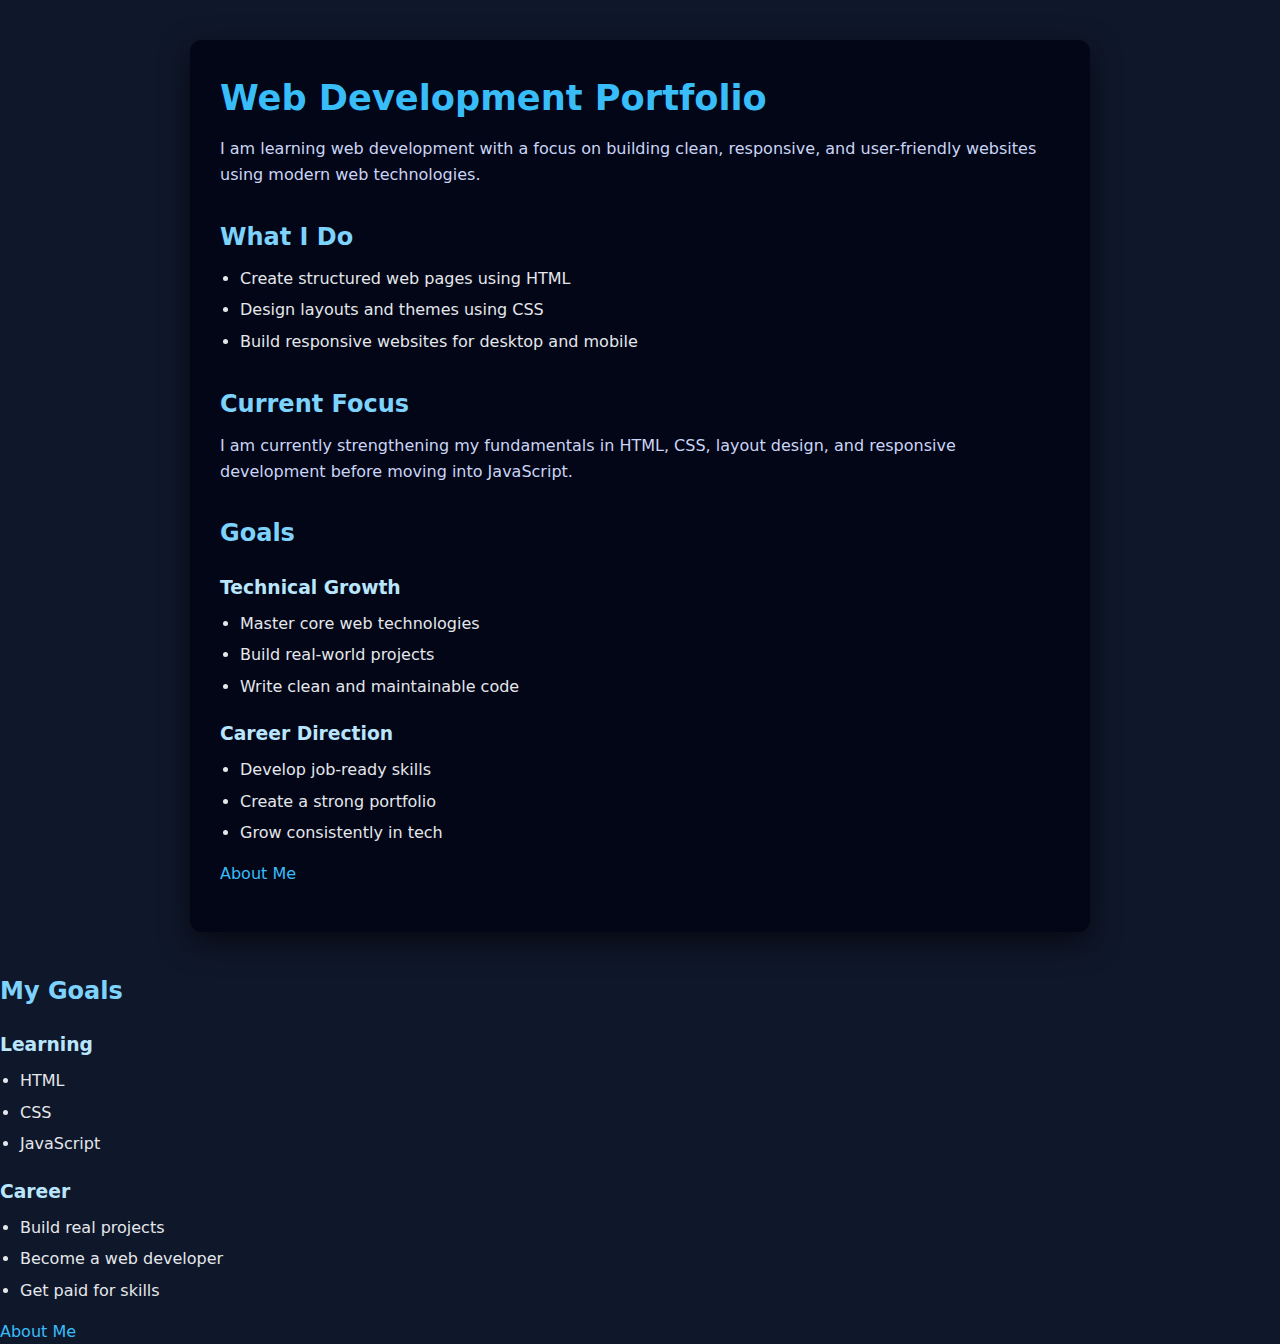
<file: index.html>
<!DOCTYPE html>
<html>
  <head>
  <title>Web Development Portfolio</title>

  <link href="https://fonts.googleapis.com/css2?family=Inter:wght@400;500;600&display=swap" rel="stylesheet">

  <link rel="stylesheet" href="style.css">
</head>

  

   

   <body>
  <div class="container">

    <h1>Web Development Portfolio</h1>

    <p>
      I am learning web development with a focus on building clean, responsive,
      and user-friendly websites using modern web technologies.
    </p>

    <h2>What I Do</h2>
    <ul>
      <li>Create structured web pages using HTML</li>
      <li>Design layouts and themes using CSS</li>
      <li>Build responsive websites for desktop and mobile</li>
    </ul>

    <h2>Current Focus</h2>
    <p>
      I am currently strengthening my fundamentals in HTML, CSS, layout design,
      and responsive development before moving into JavaScript.
    </p>

    <h2>Goals</h2>

    <div class="goals">
      <div class="goal-box">
        <h3>Technical Growth</h3>
        <ul>
          <li>Master core web technologies</li>
          <li>Build real-world projects</li>
          <li>Write clean and maintainable code</li>
        </ul>
      </div>

      <div class="goal-box">
        <h3>Career Direction</h3>
        <ul>
          <li>Develop job-ready skills</li>
          <li>Create a strong portfolio</li>
          <li>Grow consistently in tech</li>
        </ul>
      </div>
    </div>

    <p>
      <a href="about.html">About Me</a>
    </p>

  </div>
</body>


  

<h2>My Goals</h2>

<div class="goals">
  <div class="goal-box">
    <h3>Learning</h3>
    <ul>
      <li>HTML</li>
      <li>CSS</li>
      <li>JavaScript</li>
    </ul>
  </div>


 
<div class="goal-box">
    <h3>Career</h3>
    <ul>
      <li>Build real projects</li>
      <li>Become a web developer</li>
      <li>Get paid for skills</li>
    </ul>
  </div>
</div>

<a href="">About Me</a>
</file>
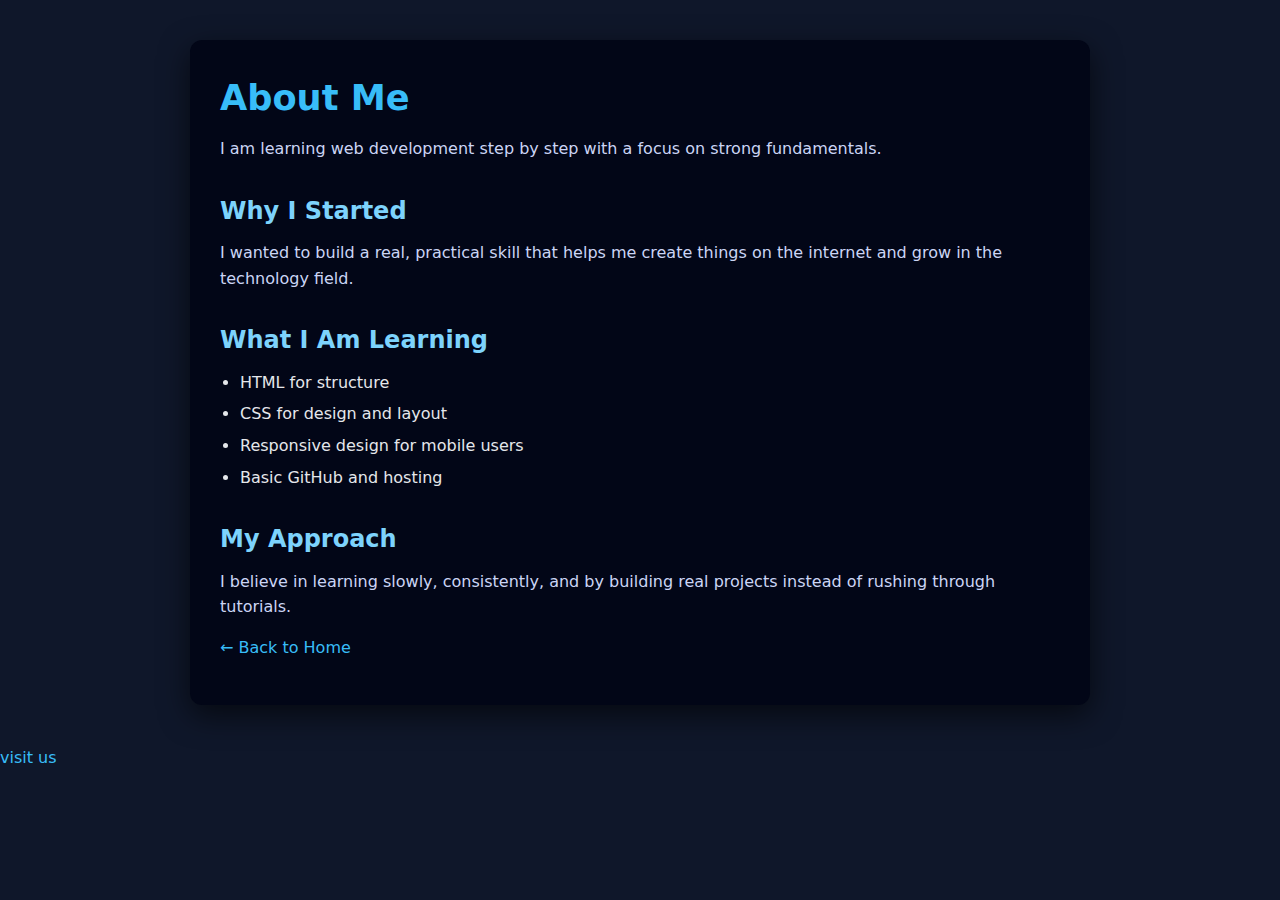
<file: about.html>
<!DOCTYPE html>
<html>
  <head>
    <title>About Me</title>
    <link rel="stylesheet" href="style.css">
  </head>

  <body>
    <div class="container">

      <h1>About Me</h1>

      <p>
        I am learning web development step by step with a focus on strong fundamentals.
      </p>

      <h2>Why I Started</h2>
      <p>
        I wanted to build a real, practical skill that helps me create things on the internet
        and grow in the technology field.
      </p>

      <h2>What I Am Learning</h2>
      <ul>
        <li>HTML for structure</li>
        <li>CSS for design and layout</li>
        <li>Responsive design for mobile users</li>
        <li>Basic GitHub and hosting</li>
      </ul>

      <h2>My Approach</h2>
      <p>
        I believe in learning slowly, consistently, and by building real projects instead of
        rushing through tutorials.
      </p>

      <p>
        <a href="index.html">← Back to Home</a>
      </p>

    </div>
  </body>
</html>
<a href="https://studio.youtube.com/channel/UCx_QA_oAy8lQfKWqw3nPoJw">visit us</a>
</file>
<file: style.css>
/* ===== GLOBAL RESET ===== */
* {
  margin: 0;
  padding: 0;
  box-sizing: border-box;
}

/* ===== BODY ===== */
body {
  background-color: #0f172a;
  color: #e5e7eb;
  font-family: system-ui, -apple-system, BlinkMacSystemFont, "Segoe UI", sans-serif;
  line-height: 1.6;
}

/* ===== CONTAINER ===== */
.container {
  max-width: 900px;
  margin: 40px auto;
  padding: 30px;
  background: #020617;
  border-radius: 12px;
  box-shadow: 0 10px 30px rgba(0, 0, 0, 0.6);
}

/* ===== HEADINGS ===== */
h1 {
  font-size: 2.2rem;
  margin-bottom: 10px;
  color: #38bdf8;
}

h2 {
  margin-top: 30px;
  margin-bottom: 10px;
  color: #7dd3fc;
}

h3 {
  margin-top: 20px;
  margin-bottom: 8px;
  color: #bae6fd;
}

/* ===== TEXT ===== */
p {
  margin-bottom: 15px;
  color: #cbd5f5;
}

/* ===== LISTS ===== */
ul {
  margin-left: 20px;
  margin-bottom: 15px;
}

li {
  margin-bottom: 6px;
}

/* ===== BUTTONS ===== */
button {
  background-color: #38bdf8;
  color: #020617;
  border: none;
  padding: 10px 16px;
  margin: 6px 4px 6px 0;
  border-radius: 6px;
  cursor: pointer;
  font-weight: 600;
  transition: transform 0.15s ease, background-color 0.15s ease;
}

button:hover {
  background-color: #0ea5e9;
  transform: translateY(-2px);
}

/* ===== LINKS ===== */
a {
  color: #38bdf8;
  text-decoration: none;
}

a:hover {
  text-decoration: underline;
}

/* ===== SEPARATORS ===== */
hr {
  margin: 30px 0;
  border: none;
  border-top: 1px solid #1e293b;
}
/* ===== SECTIONS ===== */
section {
  padding: 10px 0;
}

section p:last-child {
  margin-bottom: 0;
}
/* ===== BUTTON GROUPS ===== */
.button-group,
.focus-buttons {
  margin-top: 10px;
}
/* ===== INTERACTIVE SECTIONS ===== */
section:hover {
  background: rgba(56, 189, 248, 0.03);
  border-radius: 8px;
  transition: background 0.2s ease;
}
#counterValue {
  font-size: 2rem;
  font-weight: bold;
  margin: 10px 0;
  color: #f8fafc;
}
/* ===== PROJECTS ===== */
.projects-grid {
  display: grid;
  grid-template-columns: repeat(auto-fit, minmax(250px, 1fr));
  gap: 20px;
  margin-top: 20px;
}

.project-card {
  background: #020617;
  border: 1px solid #1e293b;
  border-radius: 10px;
  padding: 20px;
  transition: transform 0.2s ease, border-color 0.2s ease;
}

.project-card:hover {
  transform: translateY(-4px);
  border-color: #38bdf8;
}

.project-card h3 {
  margin-bottom: 8px;
}

.project-tech {
  margin-top: 10px;
  font-size: 0.85rem;
  color: #94a3b8;
}
</file>
